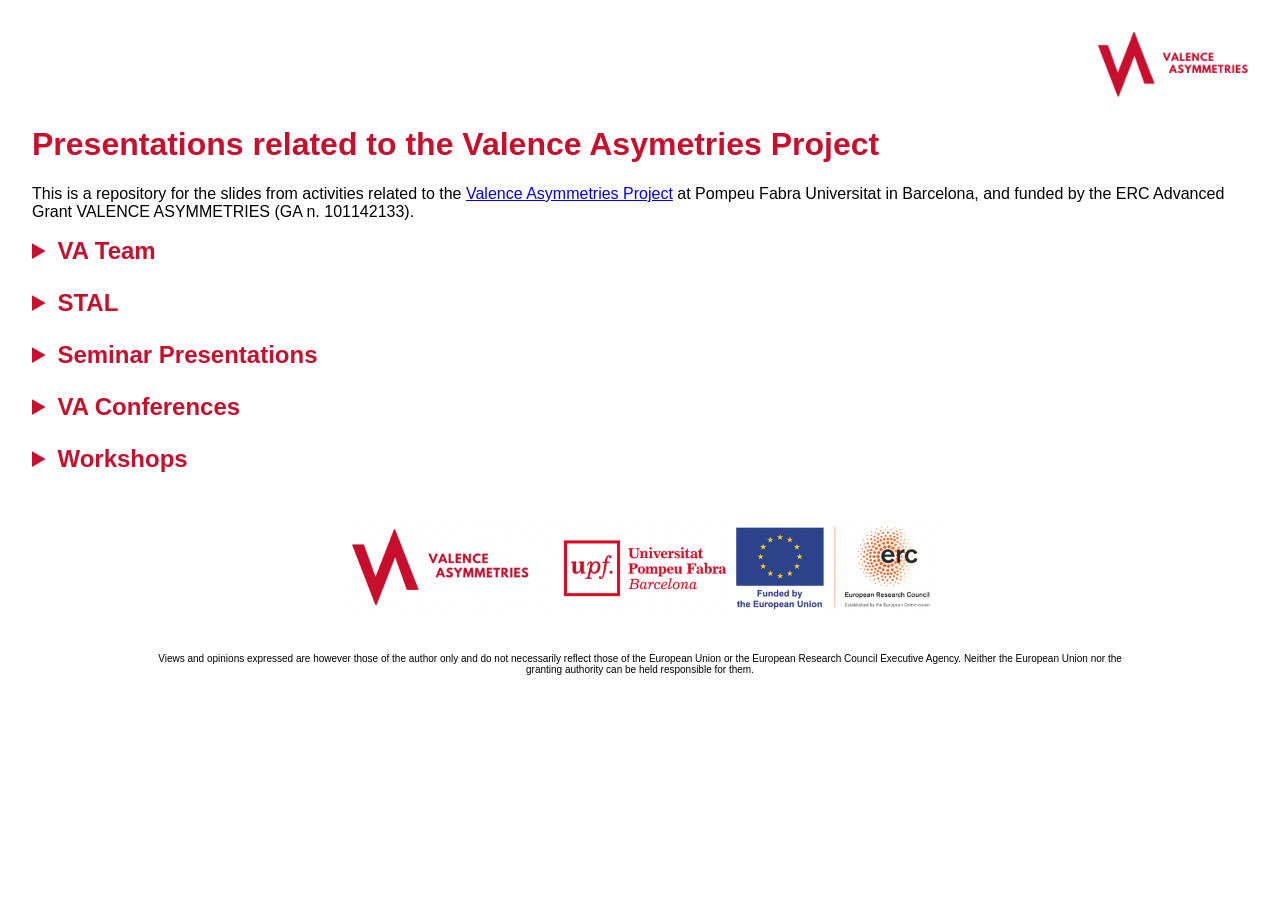
<file: index.html>
<!DOCTYPE html>
<html>
<head>

  <meta charset='UTF-8'>
  <title>Valence Asymetries Presentations Repository</title>

    <link rel="stylesheet" href="css/style.css">

    <title>&#x1F349 VA repo</title>
    
  </head>

  <body>


<div>
  <nav class="site-nav">
    <button class="nav-toggle" aria-expanded="false" aria-controls="nav-links">
      ☰ Menu
    </button>
    <div id="nav-links" class="nav-links">
      
      <a href="https://www.upf.edu/web/valence-asymmetries">
        <img width="150px" src="images/va-logo.png">
        <!-- VA Home -->
      </a>

    
  </nav>
</div>

</head>

<body>

<div class="image-wrapper">
  <div class="spacer"></div>
  <div class="spacer"></div>


</div>


<h1>Presentations related to the Valence Asymetries Project</h1>
    <p>
      This is a repository for the slides from activities related to the <a href="https://www.upf.edu/web/valence-asymmetries">Valence Asymmetries Project</a> at Pompeu Fabra Universitat in Barcelona, and funded by the ERC Advanced Grant VALENCE ASYMMETRIES (GA n. 101142133).
    </p>


<details>
  <summary class="details-summary">
    VA Team
    <span class="caret"></span>
  </summary>

      <details class="subsection">
        <summary>Isidora
          <span class="caret"></span>
        </summary>

        <div class="speaker-info">
        <details class="subsection">
          <summary>2026
            <span class="caret"></span>
          </summary>

          <div class="speaker-info">
            <div><a href="docs/VA_team_presentations/Isidora/2026-06-PLM-talk-Slursarepernicious.pdf">PLM</a></div>
            <div><a href="docs/VA_team_presentations/Isidora/2026-04-TSAcolloquium-talk-moralthoughtsharing.pdf">TSAcolloquium</a></div>
            <div><a href="docs/VA_team_presentations/Isidora/2026-03-UCL-talk-axiologicallyopposedadjectives.pdf">UCL</a></div>
          </div>
        </details>

        <details class="subsection">
          <summary>2024
            <span class="caret"></span>
          </summary>

          <div class="speaker-info">
            <div><a href="docs/VA_team_presentations/Isidora/2024-10-Krakow-talk_notgoodimpliesbad.pdf">Krakow</a></div>
            <div><a href="docs/VA_team_presentations/Isidora/2024-09-XPrag_it.pdf">XPrag_it</a></div>
          </div>
        </details>

        </div>

      </details>

      <details class="subsection">
        <summary>Michelle
          <span class="caret"></span>
        </summary>

        <div class="speaker-info">
        <details class="subsection">
          <summary>2026
            <span class="caret"></span>
          </summary>

          <div class="speaker-info">
            <div><a href="docs/VA_team_presentations/Michelle/2026-07-COGSCI.pdf">COGSCI</a></div>
            <div><a href="docs/VA_team_presentations/Michelle/2026-05-STAL.pdf">STAL</a></div>
            <div><a href="docs/VA_team_presentations/Michelle/2026-03-VAConference.pdf">VAConference</a></div>
            <div><a href="docs/VA_team_presentations/Michelle/2026-05-WaysofSpeakingBadly.pdf">WaysofSpeakingBadly</a></div>
            <div><a href="docs/VA_team_presentations/Michelle/2026-09-XPRAGIT.pdf">XPRAGIT</a></div>
          </div>
        </details>

        <details class="subsection">
          <summary>2025
            <span class="caret"></span>
          </summary>

          <div class="speaker-info">
            <div><a href="docs/VA_team_presentations/Michelle/2025-11-ValenceAsymmetriesSeminar.pdf">ValenceAsymmetriesSeminar</a></div>
            <div><a href="docs/VA_team_presentations/Michelle/2025-09-XPRAG.pdf">XPRAG</a></div>
          </div>
        </details>

        </div>

      </details>

      <details class="subsection">
        <summary>Morgan
          <span class="caret"></span>
        </summary>

        <div class="speaker-info">
        <details class="subsection">
          <summary>2026
            <span class="caret"></span>
          </summary>

          <div class="speaker-info">
            <div><a href="docs/VA_team_presentations/Morgan/2026-07-CogSci.pdf">CogSci</a></div>
            <div><a href="docs/VA_team_presentations/Morgan/2026-09-XPRAG.pdf">XPRAG</a></div>
          </div>
        </details>

        <details class="subsection">
          <summary>2025
            <span class="caret"></span>
          </summary>

          <div class="speaker-info">
            <div><a href="docs/VA_team_presentations/Morgan/2025-11-Crossroads.pdf">Crossroads</a></div>
            <div><a href="docs/VA_team_presentations/Morgan/2025-09-ESPP.pdf">ESPP</a></div>
            <div><a href="docs/VA_team_presentations/Morgan/2025-05-STAHL.pdf">STAHL</a></div>
            <div><a href="docs/VA_team_presentations/Morgan/2025-09-XPrag.pdf">XPrag</a></div>
            <div><a href="docs/VA_team_presentations/Morgan/2025-07-XPragFest.pdf">XPragFest</a></div>
          </div>
        </details>

        </div>

      </details>

  </details>



<details>
  <summary class="details-summary">
    STAL
    <span class="caret"></span>
  </summary>


<details class="subsection">
  <summary>
  2025
  </summary>

  <details>
    <summary>Amido_Soubki</summary>
    <div class="speaker-info">
      <div class="embed-container">
        <a href="docs/STAL/2025/Amido_Soubki.pdf" target="_blank">Slides</a>
      </div>
    </div>
  </details>
  <details>
    <summary>Glauch</summary>
    <div class="speaker-info">
      <div class="embed-container">
        <a href="docs/STAL/2025/Glauch.pdf" target="_blank">Slides</a>
      </div>
    </div>
  </details>
  <details>
    <summary>Liao_Hansen</summary>
    <div class="speaker-info">
      <div class="embed-container">
        <a href="docs/STAL/2025/Liao_Hansen.pdf" target="_blank">Slides</a>
      </div>
    </div>
  </details>
  <details>
    <summary>Moyer</summary>
    <div class="speaker-info">
      <div class="embed-container">
        <a href="docs/STAL/2025/Moyer.pdf" target="_blank">Slides</a>
      </div>
    </div>
  </details>
</details>

<details class="subsection">
  <summary>
  2026
  </summary>

  <details>
    <summary>Cepollaro_Stojanovic_Domaneschi</summary>
    <div class="speaker-info">
      <div class="embed-container">
        <a href="docs/STAL/2026/Cepollaro_Stojanovic_Domaneschi.pdf" target="_blank">Slides</a>
      </div>
    </div>
  </details>
  <details>
    <summary>Dascalu</summary>
    <div class="speaker-info">
      <div class="embed-container">
        <a href="docs/STAL/2026/Dascalu.pdf" target="_blank">Slides</a>
      </div>
    </div>
  </details>
  <details>
    <summary>McCready_Karawani_Skibra</summary>
    <div class="speaker-info">
      <div class="embed-container">
        <a href="docs/STAL/2026/McCready_Karawani_Skibra.pdf" target="_blank">Slides</a>
      </div>
    </div>
  </details>
  <details>
    <summary>Stankovic_Moyer</summary>
    <div class="speaker-info">
      <div class="embed-container">
        <a href="docs/STAL/2026/Stankovic_Moyer.pdf" target="_blank">Slides</a>
      </div>
    </div>
  </details>
</details>
</details>

<details>
  <summary class="details-summary">
    Seminar Presentations
    <span class="caret"></span>
  </summary>

<!-- <h2>Seminar_presentations</h2> -->
<details class="subsection">
  <summary>
  2025
  -2026</summary>

  <details>
    <summary>Bavolar</summary>
    <div class="speaker-info">
      <div class="embed-container">
        <a href="docs/Seminar_presentations/2025-2026/Bavolar.pdf" target="_blank">Slides</a>
      </div>
    </div>
  </details>
  <details>
    <summary>Carranza-Pinedo</summary>
    <div class="speaker-info">
      <div class="embed-container">
        <a href="docs/Seminar_presentations/2025-2026/Carranza-Pinedo.pdf" target="_blank">Slides</a>
      </div>
    </div>
  </details>
  <details>
    <summary>Cecchini</summary>
    <div class="speaker-info">
      <div class="embed-container">
        <a href="docs/Seminar_presentations/2025-2026/Cecchini.pdf" target="_blank">Slides</a>
      </div>
    </div>
  </details>
  <details>
    <summary>Korotkova</summary>
    <div class="speaker-info">
      <div class="embed-container">
        <a href="docs/Seminar_presentations/2025-2026/Korotkova.pdf" target="_blank">Slides</a>
      </div>
    </div>
  </details>
  <details>
    <summary>Lazaridou-Chatzigoga</summary>
    <div class="speaker-info">
      <div class="embed-container">
        <a href="docs/Seminar_presentations/2025-2026/Lazaridou-Chatzigoga.pdf" target="_blank">Slides</a>
      </div>
    </div>
  </details>
  <details>
    <summary>Moyer</summary>
    <div class="speaker-info">
      <div class="embed-container">
        <a href="docs/Seminar_presentations/2025-2026/Moyer.pdf" target="_blank">Slides</a>
      </div>
    </div>
  </details>
  <details>
    <summary>Murphy-Hollies</summary>
    <div class="speaker-info">
      <div class="embed-container">
        <a href="docs/Seminar_presentations/2025-2026/Murphy-Hollies.pdf" target="_blank">Slides</a>
      </div>
    </div>
  </details>
  <details>
    <summary>Odrowaz-Sypniewska</summary>
    <div class="speaker-info">
      <div class="embed-container">
        <a href="docs/Seminar_presentations/2025-2026/Odrowaz-Sypniewska.pdf" target="_blank">Slides</a>
      </div>
    </div>
  </details>
  <details>
    <summary>Reuter</summary>
    <div class="speaker-info">
      <div class="embed-container">
        <a href="docs/Seminar_presentations/2025-2026/Reuter.pdf" target="_blank">Slides</a>
      </div>
    </div>
  </details>
  <details>
    <summary>Stankovic</summary>
    <div class="speaker-info">
      <div class="embed-container">
        <a href="docs/Seminar_presentations/2025-2026/Stankovic.pdf" target="_blank">Slides</a>
      </div>
    </div>
  </details>
  <details>
    <summary>Vayrynen</summary>
    <div class="speaker-info">
      <div class="embed-container">
        <a href="docs/Seminar_presentations/2025-2026/Vayrynen.pdf" target="_blank">Slides</a>
      </div>
    </div>
  </details>
  <details>
    <summary>Wiltschko</summary>
    <div class="speaker-info">
      <div class="embed-container">
        <a href="docs/Seminar_presentations/2025-2026/Wiltschko.pdf" target="_blank">Slides</a>
      </div>
    </div>
  </details>
</details>
</details>

<!-- <h2>VA_Conferences</h2> -->
<details>
  <summary class="details-summary">
    VA Conferences
    <span class="caret"></span>
  </summary>

<details class="subsection">
  <summary>
  2025
  </summary>

  <details>
    <summary>Alves</summary>
    <div class="speaker-info">
      <div class="embed-container">
        <a href="docs/VA_Conferences/2025/Alves.pdf" target="_blank">Slides</a>
      </div>
    </div>
  </details>
  <details>
    <summary>Apresyan</summary>
    <div class="speaker-info">
      <div class="embed-container">
        <a href="docs/VA_Conferences/2025/Apresyan.pdf" target="_blank">Slides</a>
      </div>
    </div>
  </details>
  <details>
    <summary>Bina_Domaneschi</summary>
    <div class="speaker-info">
      <div class="embed-container">
        <a href="docs/VA_Conferences/2025/Bina_Domaneschi.pdf" target="_blank">Slides</a>
      </div>
    </div>
  </details>
  <details>
    <summary>de_Vignemont</summary>
    <div class="speaker-info">
      <div class="embed-container">
        <a href="docs/VA_Conferences/2025/de_Vignemont.pdf" target="_blank">Slides</a>
      </div>
    </div>
  </details>
  <details>
    <summary>Glass</summary>
    <div class="speaker-info">
      <div class="embed-container">
        <a href="docs/VA_Conferences/2025/Glass.pdf" target="_blank">Slides</a>
      </div>
    </div>
  </details>
  <details>
    <summary>Mohammad</summary>
    <div class="speaker-info">
      <div class="embed-container">
        <a href="docs/VA_Conferences/2025/Mohammad.pdf" target="_blank">Slides</a>
      </div>
    </div>
  </details>
  <details>
    <summary>Mohammad_Pre-Conf</summary>
    <div class="speaker-info">
      <div class="embed-container">
        <a href="docs/VA_Conferences/2025/Mohammad_Pre-Conf.pdf" target="_blank">Slides</a>
      </div>
    </div>
  </details>
  <details>
    <summary>Moyer_Bourmayan</summary>
    <div class="speaker-info">
      <div class="embed-container">
        <a href="docs/VA_Conferences/2025/Moyer_Bourmayan.pdf" target="_blank">Slides</a>
      </div>
    </div>
  </details>
  <details>
    <summary>Sossidi</summary>
    <div class="speaker-info">
      <div class="embed-container">
        <a href="docs/VA_Conferences/2025/Sossidi.pdf" target="_blank">Slides</a>
      </div>
    </div>
  </details>
  <details>
    <summary>Stankovic</summary>
    <div class="speaker-info">
      <div class="embed-container">
        <a href="docs/VA_Conferences/2025/Stankovic.pdf" target="_blank">Slides</a>
      </div>
    </div>
  </details>
  <details>
    <summary>Stankovic_handout</summary>
    <div class="speaker-info">
      <div class="embed-container">
        <a href="docs/VA_Conferences/2025/Stankovic_handout.pdf" target="_blank">Slides</a>
      </div>
    </div>
  </details>
</details>
</details>

<details>
  <summary class="details-summary">
    Workshops
    <span class="caret"></span>
  </summary>
<!-- <h2>Workshops</h2> -->
<details class="subsection">
  <summary>
  2026:
   Ways of Speaking Badly Workshop</summary>

  <details>
    <summary>Amido_Maraev_Howes</summary>
    <div class="speaker-info">
      <div class="embed-container">
        <a href="docs/Workshops/2026_Ways_of_Speaking_Badly_Workshop/Amido_Maraev_Howes.pdf" target="_blank">Slides</a>
      </div>
    </div>
  </details>

  <details>
    <summary>Carranza_Pinedo</summary>
    <div class="speaker-info">
      <div class="embed-container">
        <a href="docs/Workshops/2026_Ways_of_Speaking_Badly_Workshop/Carranza_Pinedo.pdf" target="_blank">Slides</a>
      </div>
    </div>
  </details>

  <details>
    <summary>Rivera_Bobadilla</summary>
    <div class="speaker-info">
      <div class="embed-container">
        <a href="docs/Workshops/2026_Ways_of_Speaking_Badly_Workshop/Rivera_Bobadilla.pdf" target="_blank">Slides</a>
      </div>
    </div>
  </details>

  <details>
    <summary>Stankovic_Moyer</summary>
    <div class="speaker-info">
      <div class="embed-container">
        <a href="docs/Workshops/2026_Ways_of_Speaking_Badly_Workshop/Stankovic_Moyer.pdf" target="_blank">Slides</a>
      </div>
    </div>
  </details>

  <details>
    <summary>Stojanovic</summary>
    <div class="speaker-info">
      <div class="embed-container">
        <a href="docs/Workshops/2026_Ways_of_Speaking_Badly_Workshop/Stojanovic.pdf" target="_blank">Slides</a>
      </div>
    </div>
  </details>
</details>
</details>

<div class="image-wrapper">
  <div class="spacer"></div>
  <div class="spacer"></div>

  <img class="footer-image" src="images/spanish-labs.png" alt="Footer image">
    <div class="footer-text">
    <p>
      Views and opinions expressed are however those of the author only and do not necessarily reflect those of the European Union or the European Research Council Executive Agency. Neither the European Union nor the granting authority can be held responsible for them.
    </p>
  <div class="footer-text">
</div>

</body>
</html>
</file>
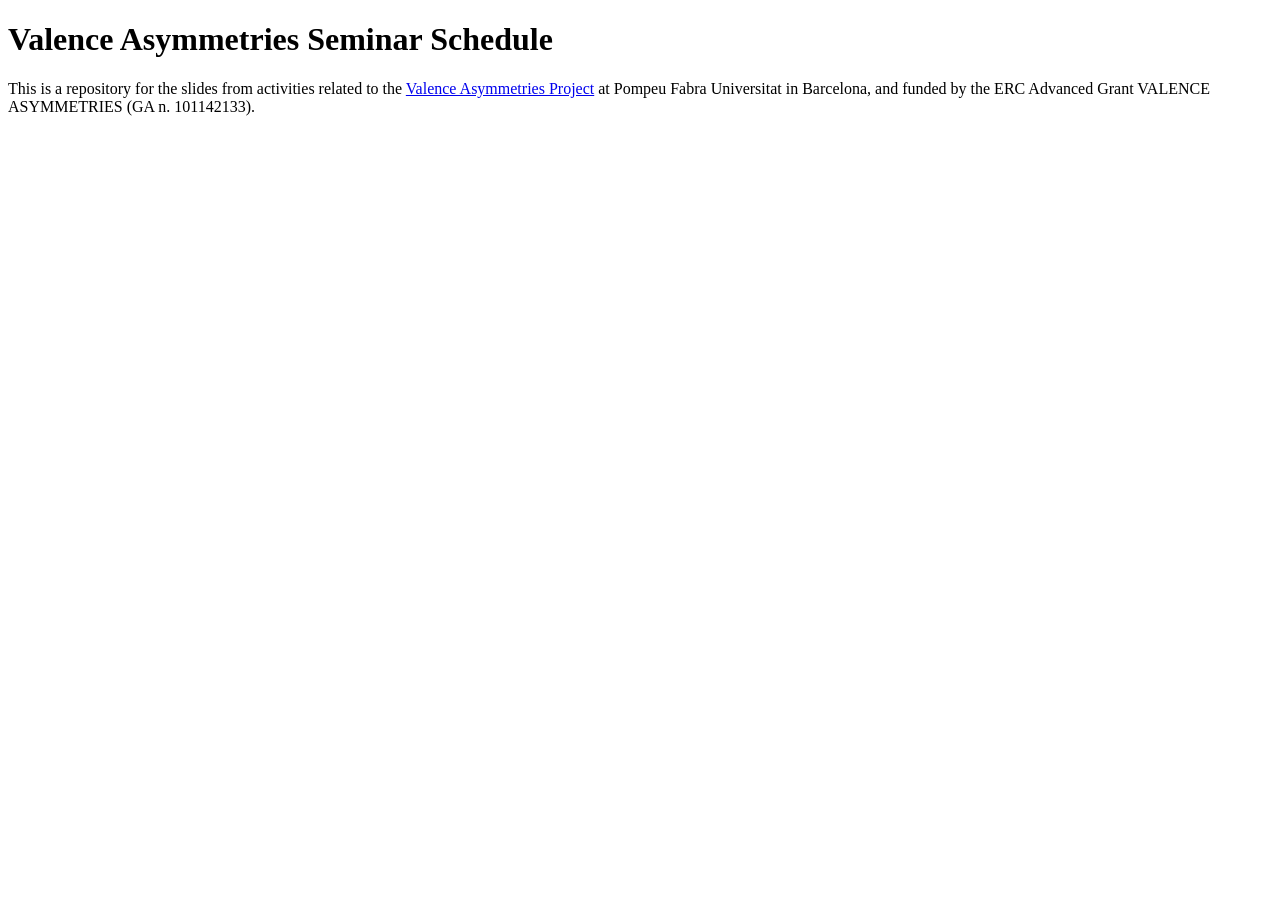
<file: pages/old_intro.html>
<!DOCTYPE html>
<html lang="en">


    <body>
      <h1>Valence Asymmetries Seminar Schedule</h1>

        <p>
        This is a repository for the slides from activities related to the <a href="https://www.upf.edu/web/valence-asymmetries">Valence Asymmetries Project</a> at Pompeu Fabra Universitat in Barcelona, and funded by the ERC Advanced Grant VALENCE ASYMMETRIES (GA n. 101142133).
        </p>



  </body>
</html>
</file>
<file: css/style.css>
/* =========================
   General
   ========================= */

body {
  font-family: sans-serif;
  margin: 2rem;
}

h1,
h2,
h3 {
  margin-top: 1.5rem;
  color: #c7102e;
}


/* =========================
   Speaker / Details
   ========================= */

details {
  margin: 10px 0;
  border: none;
  padding: 0;
}

summary {
  cursor: pointer;
  font-weight: bold;
  font-size: 1.1em;
}

.speaker-info {
  margin-top: 10px;
  padding-left: 20px;
}

/* Nested subsections */
.subsection {
  margin-left: 20px;
  margin-top: 10px;
}

.subsection > summary {
  font-size: 1em;
  font-weight: bold;
}

.subsection > details {
  margin-left: 20px;
}


/* Main section */
details > summary {
  cursor: pointer;
  font-size: 1.5em;
  font-weight: bold;
  color: #c7102e;
  margin: 12px 0;
}


/* Year / subsection */
details.subsection {
  margin-left: 20px;
  font-size: 1.15em;
}

details.subsection > summary {
  cursor: pointer;
  font-size: 1em;
  font-weight: bold;
  color: #555;
  margin: 8px 0;
}


/* Speaker */
details.subsection > details {
  margin-left: 20px;
}

details.subsection > details > summary {
  cursor: pointer;
  font-size: 0.95em;
  font-weight: normal;
  color: #333;
}

/* =========================
   Embedded Content
   ========================= */

.embed-container {
  margin-top: 15px;
  border: none;
  padding: 0;
  background: transparent;
}

.embed-container a {
  text-decoration: none;
}

.embed-container iframe {
  width: 100%;
  height: 400px;
  border: none;
}

.embed-placeholder {
  color: #666;
  font-style: italic;
}


/* =========================
   Navigation
   ========================= */

.site-nav {
  display: flex;
  justify-content: flex-end;
  align-items: center;
}

.site-nav a {
  margin-left: 20px;
  font-size: 20px;
  text-transform: uppercase;
  color: #91d0ba;
}

.nav-toggle {
  display: none;
}


/* =========================
   Footer
   ========================= */

.footer-image {
  display: block;
  width: 600px;
  max-width: 100%;
  height: auto;
  margin: 2rem auto 0;
}

.footer-text {
  display: block;
  width: 100%;
  max-width: 1000px;
  margin: 2rem auto 0;
  font-size: 10px;
  text-align: center;
}


/* =========================
   Publications
   ========================= */

.publications-table {
  width: 100%;
  border: none;
  border-collapse: collapse;
}

.publications-table td {
  padding: 8px 0;
  border: none;
  vertical-align: top;
}

.publications-table .year {
  width: 80px;
  font-weight: bold;
  color: #666;
}

.publications-table .citation {
  padding-left: 20px;
}


/* =========================
   Mobile
   ========================= */

@media (max-width: 768px) {

  .site-nav {
    justify-content: space-between;
  }

  .nav-toggle {
    display: inline-block;
    padding: 6px 10px;
    border: 1px solid #91d0ba;
    background: none;
    color: #91d0ba;
    font-size: 16px;
    text-transform: uppercase;
    cursor: pointer;
  }

  .nav-links {
    display: none;
    flex-direction: column;
    width: 100%;
    margin-top: 10px;
  }

  .nav-links a {
    display: block;
    margin: 8px 0;
  }

  .nav-links.open {
    display: flex;
  }
}
</file>
